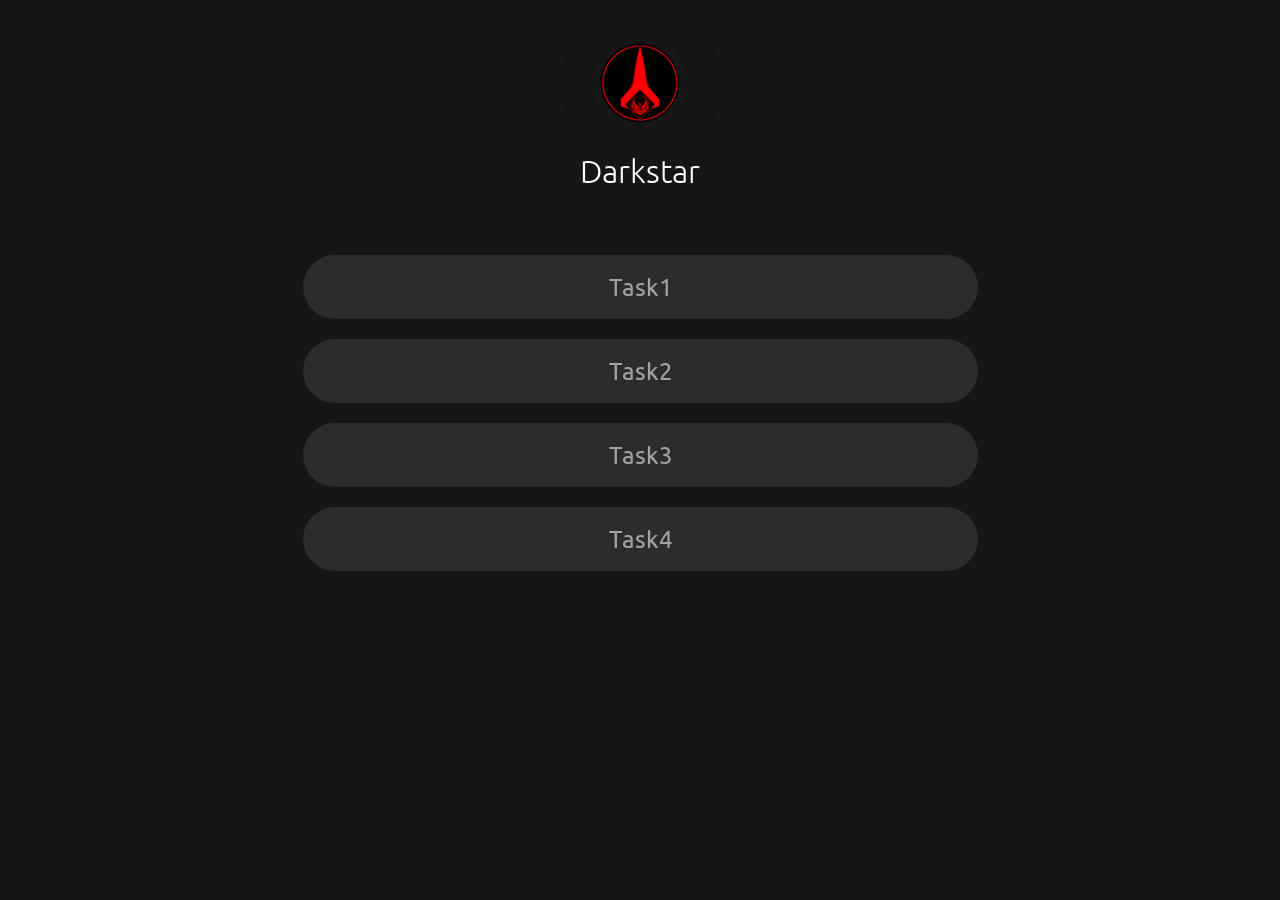
<file: index.htm>
<!DOCTYPE html>
<html lang="en">
    <head>
     <meta name="viewport" content="width=device-width, initial-scale=1">
     <meta charset="UTF-8">
     <title>Snipex</title>
     <link rel="stylesheet" href="style.css">
     <link rel="icon" href="favicon.ico" type="image/x-icon" />
	 <style>
		 .text{
                         user-select: none;
		 }
     </style>
    </head>
    <body>
	
	<img id="userPhoto" title="Yep, that's me." src="avatar.webp" alt="User Photo">
     <a id="userName" class="text">Darkstar</a>
        <div id="links">
            <a class="link hvr-grow" >Task1</a>
            <a class="link hvr-grow" >Task2</a>
            <a class="link hvr-grow" >Task3</a>
            <a class="link hvr-grow" >Task4</a>
    </body>
</html>
</file>
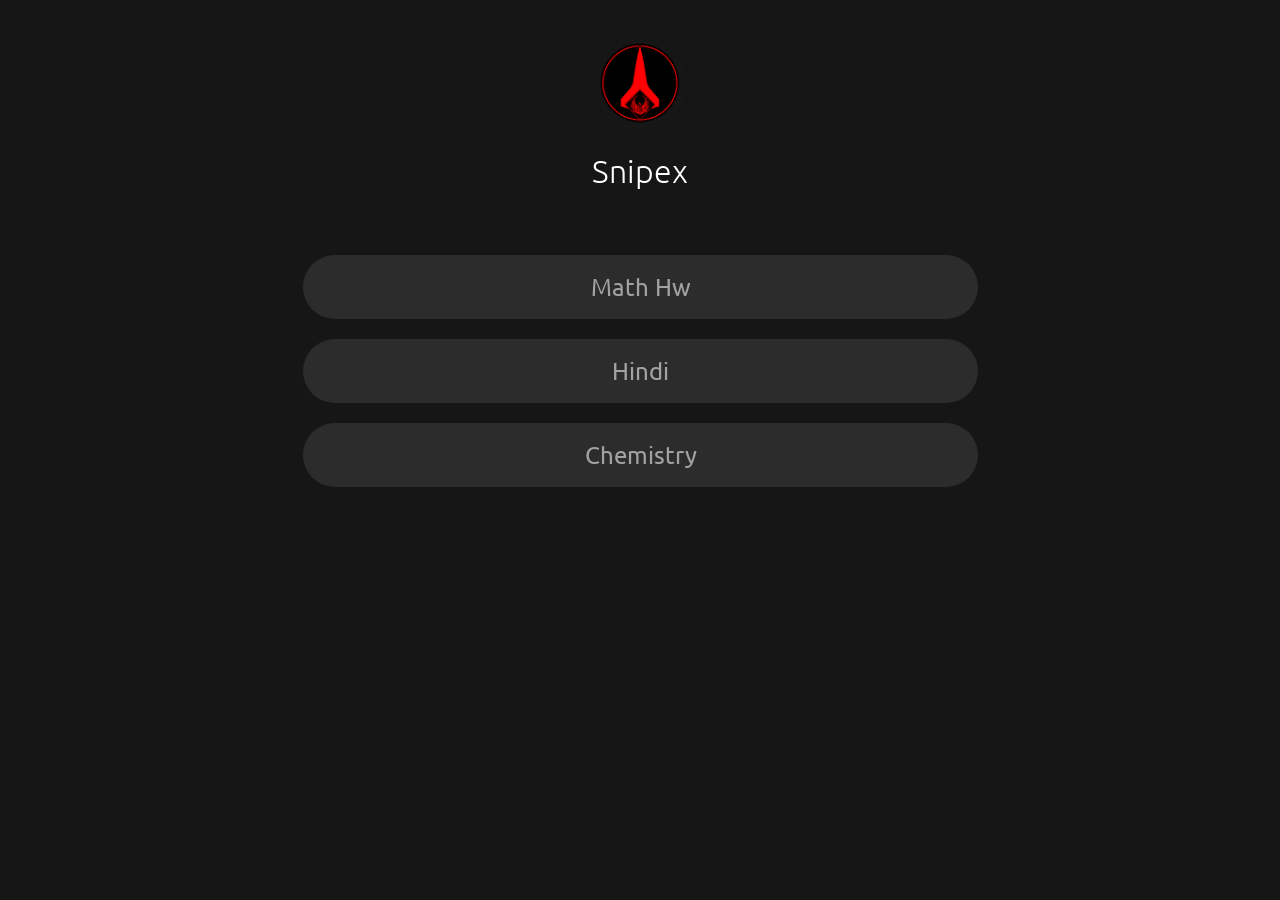
<file: index.html>
<!DOCTYPE html>
<html lang="en">
    <head>
     <meta name="viewport" content="width=device-width, initial-scale=1">
     <meta charset="UTF-8">
     <title>Snipex</title>
     <link rel="stylesheet" href="style.css">
     <link rel="icon" href="favicon.ico" type="image/x-icon" />
	 <style>
		 .text{
                         user-select: none;
		 }
     </style>
    </head>
    <body>
	<!--Scetion below contains codes of Icon-->
	<img id="userPhoto" title="Yep, that's me." src="avatar.webp" alt="User Photo">
     <a id="userName" class="text">Snipex</a>
       <!--Scetion below contains Tasks-->
		<div id="links">
            <a class="link hvr-grow" >Math Hw</a>
            <a class="link hvr-grow" >Hindi</a>
            <a class="link hvr-grow" >Chemistry</a>
          <!-- <a class="link hvr-grow" ></a>-->
    </body>
</html>
</file>
<file: style.css>
/* Style Settings */
@import url('https://fonts.googleapis.com/css2?family=Ubuntu&display=swa');
:root {
    --accentColor: #35363a;
    --font: 'Ubuntu', sans-serif;
    font-display: swap;
}

body {
    background-color: #161616;
    
}

#userPhoto{
    width: 96px;
    height: 96px;
    display: block;
    margin: 35px auto 20px;
    border-radius: 50%;
    -webkit-box-shadow: 1px 0px 48px -11px rgba(0,0,0,0.22);
    -moz-box-shadow: 1px 0px 48px -11px rgba(0,0,0,0.22);
    box-shadow: 1px 0px 48px -11px rgba(0,0,0,0.22);
}

#userName{
    color: rgb(255, 255, 255);
    font-size: 2rem;
    font-weight: 200;
    line-height: 1.25;
    margin-bottom: 4rem;
    display: block;
    font-family: var(--font);
    width: auto;
    text-align: center;
    text-decoration: none;
    user-select: none;
}


.footer{
    color: rgba(255, 255, 255, 0.705);
    transition: 0.5s;
    font-size: 1.2rem;
    font-weight: 200;
    line-height: 1.25;
    display: block;
    font-family: var(--font);
    width: 100%;
    text-align: center;
    text-decoration: none;
    margin-top: 50px;
    margin-bottom: 75px;
}

.footer:hover{
    color: rgb(255, 255, 255);
    transition: 0.5s;
}

#links{
    max-width: 675px;
    width: auto;
    display: block;
    margin: 27px auto;
}

.link{
    display: block;
    background-color: #2c2c2c;
    color: #a2a2a2;
    font-family: var(--font);
    border-radius: 40px;
    text-align: center;
    margin-bottom: 20px;
    padding: 17px;
    text-decoration: none;
    font-size: 1.5rem;
    transition: all .25s cubic-bezier(.08,.59,.29,.99);
    transition: box-shadow .5s;
}

.link:hover{
    background-color: #363636;
    transition: .5s;
    color: #ffffff;
    box-shadow: 0 0 31px rgba(0, 0, 0, 0.247); 
    font-weight: 100;
}
/* Colors for social links*/

.hvr-grow {
    -webkit-transform: perspective(1px) translateZ(0);
    transform: perspective(1px) translateZ(0);
    box-shadow: 0 0 1px rgba(0, 0, 0, 0);
    -webkit-transition-duration: 0.3s;
    transition-duration: 0.3s;
    -webkit-transition-property: transform;
    transition-property: transform;
  }
  .hvr-grow:hover, .hvr-grow:focus, .hvr-grow:active {
    -webkit-transform: scale(1.02);
    transform: scale(1.02);
  }
img {
  -webkit-touch-callout: none;
  -webkit-user-select: none;
  -khtml-user-select: none;
  -moz-user-select: none;
  -ms-user-select: none;
  user-select: none;
  pointer-events: none;
  -webkit-tap-highlight-color: rgba(255, 255, 255, 0);
}
</file>
